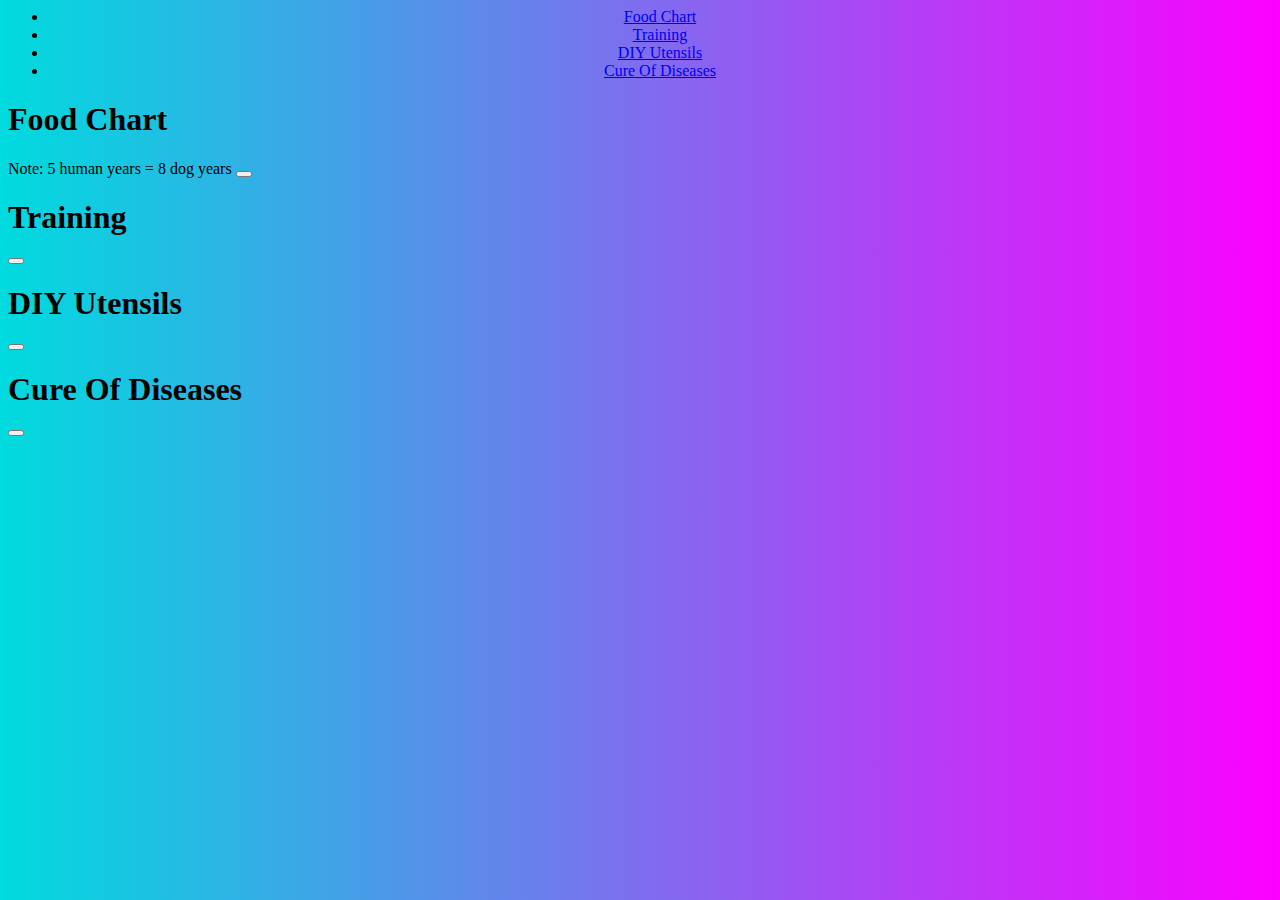
<file: content.html>
<html>
    <head>
        <title>Whow Whow!</title>
        <script src="home.js"></script>
        <link rel="stylesheet" href="home.css">
         </head>
        <body>
            <center>
                <ul class="menu">
                    <li class="links"> <a href="food chart">Food Chart</a> </li>
                    <li class="links"> <a href="training">Training</a> </li>
                    <li class="links"> <a href="diy">DIY Utensils</a> </li>
                    <li class="links"><a href="diseases">Cure Of Diseases</a> </li>
                </ul>
            </center>

            <section id="food chart">
                <div class="parallax-inner">
                    <h1>Food Chart</h1>
                    <label class="text-primary">Note: 5 human years = 8 dog years</label>
                    <button id="food chart" ></button>
                </div>
            </section>
    
            <section id="training">
                <div class="parallax-inner">
                    <h1>Training</h1>
                    <button id="training" ></button>
                </div>
            </section>

            <section id="diy">
                <div class="parallax-inner">
                    <h1>DIY Utensils</h1>
                    <button id="diy" ></button>
                </div>
            </section>

            <section id="diseases">
                <div class="parallax-inner">
                    <h1>Cure Of Diseases</h1>
                    <button id="diseases" ></button>
                </div>
            </section>

        </body>

</html>
</file>
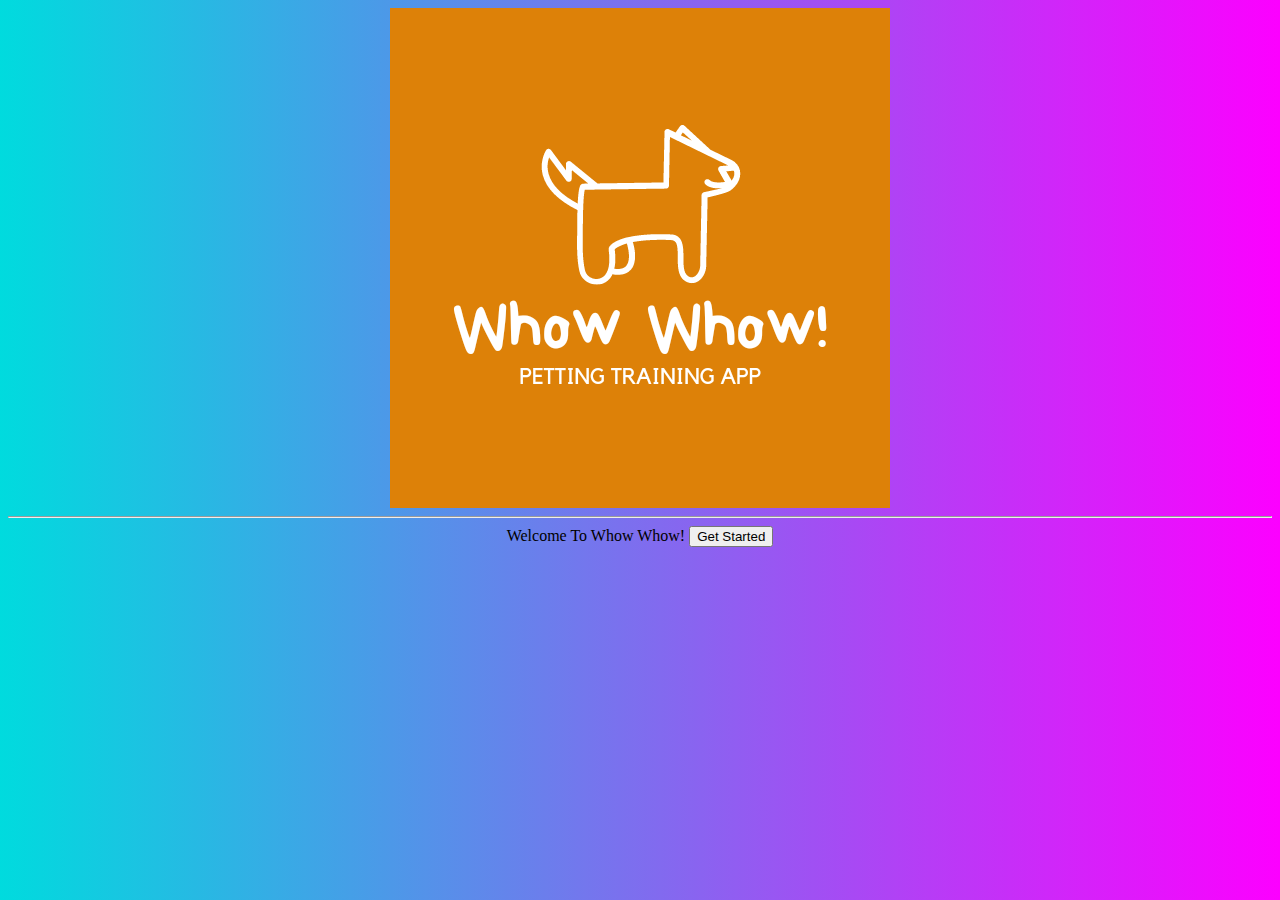
<file: home.html>
<html>
    <head>
        <title>Whow Whow!</title>
    <script src="home.js"></script>
    <link rel="stylesheet" href="home.css">  
    </head>
    <body>
<center>
    <img src="20210812_174741_0000.png" class="profile">
<hr>
<label>Welcome To Whow Whow!</label>
<button id="start" onclick="start()" class="btn btn-primary">Get Started</button>
</center>
    </body>
</html>
</file>
<file: home.css>
body{
    background-color: #00DBDE;
    background-image: linear-gradient(90deg, #00DBDE 0%, #FC00FF 100%);
}
</file>
